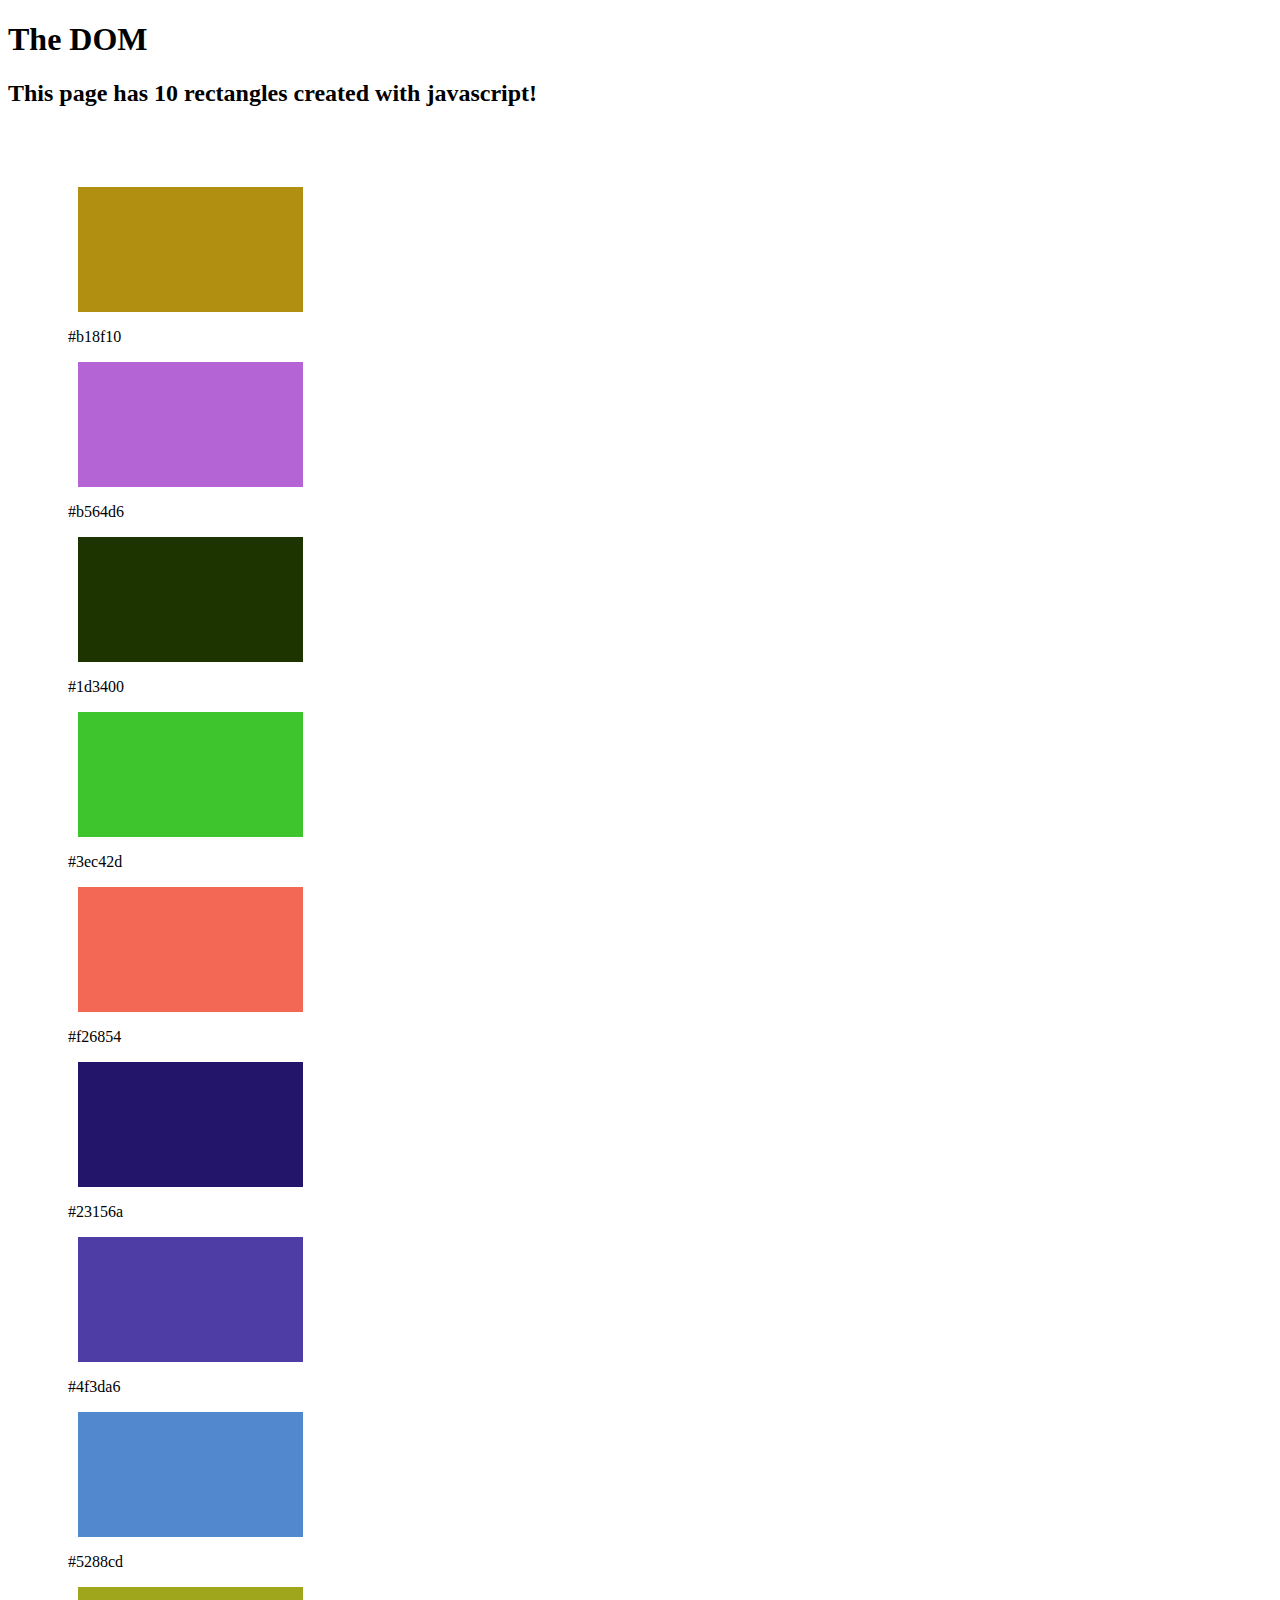
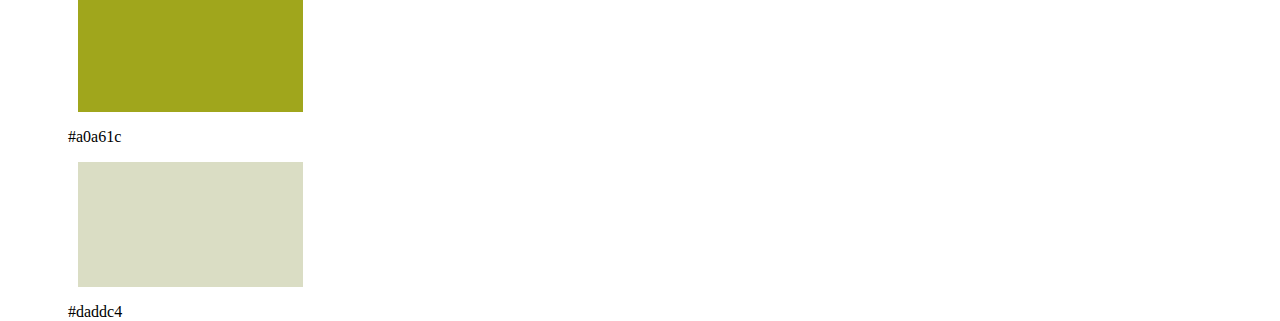
<file: JavaScript_ES6_Homework/dom.html>
<!--  
Homework Assignment #7 
The DOM
-->

<!doctype html>
<html lang="en">
  <head>
    <title>The DOM</title>
    <!-- Required meta tags -->
    <meta charset="utf-8">
    <meta name="viewport" content="width=device-width, initial-scale=1, shrink-to-fit=no">
    
    <!-- Style tag-->
    <style>
        
        html {
            height: 100%;
        }
        /* default div style */
        div {
            height: 125px;
            width: 225px;
            margin: 10px;
        }

        #rectangleWrapper {
            padding: 50px 50px 0 50px;
            height: 100%;
            width: 100%;
        }

    </style>
  </head>
  <body>
      <h1>The DOM</h1>
      <h2>This page has 10 rectangles created with javascript!</h2>

      <!-- Javascript tag -->
      <script> 
          //global values
          //for <body>
          const htmlBody = document.querySelector("body");
          //for containing element <div>
          const container = document.createElement("div");
          //setting id of containing element
          container.id = "rectangleWrapper";
          //array for colors in hex value
          const colorArr = ["#b18f10", "#b564d6", "#1d3400", "#3ec42d", "#f26854", "#23156a", "#4f3da6", "#5288cd", "#a0a61c", "#daddc4"];
          
          //Function exp to setup rectangle color, id and appending it to the containing element <div>
          const setupRectangle = (arr, el1, el2, i, contElement) => {
              //setting up color for rectangle
              el1.style.backgroundColor = arr[i];
              //setting up unique id for rectangle
              el1.id = "rect" + i;
              //setting up color text 
              el2.innerText = arr[i];
              //printing the unique id
              console.log(el1.id);
              //adding same class for each rectangle
              el1.classList.add("rectangle");
              //appending rectangle to the contaning element <div>
              contElement.appendChild(el1);
              //appending color text <p> to the containing element <div>  
              contElement.appendChild(el2);  
          }
          //Function exp to create the rectangle
          const createSimilarRectangles = (n, color, wrapper)=> {
                //loop to create the element
                for(let i = 0; i < n; i++ ) {   
                    //creating new rectangle <div> element
                    const newRect = document.createElement("div");
                    //creating new <p> to hold text of color of the above rectangle
                    const colorP = document.createElement("p");
                    //calling setupRectangle to set color, unique id, print id, color text, same class and append them
                    setupRectangle(color, newRect, colorP, i, wrapper);
                }           
            }

          console.log("Here are the rectangle IDs: ");  
          //create 10 rectangle
          createSimilarRectangles(10, colorArr, container);
          //appending the containing element to the body
          htmlBody.appendChild(container);
      </script>
  </body>
</html>
</file>
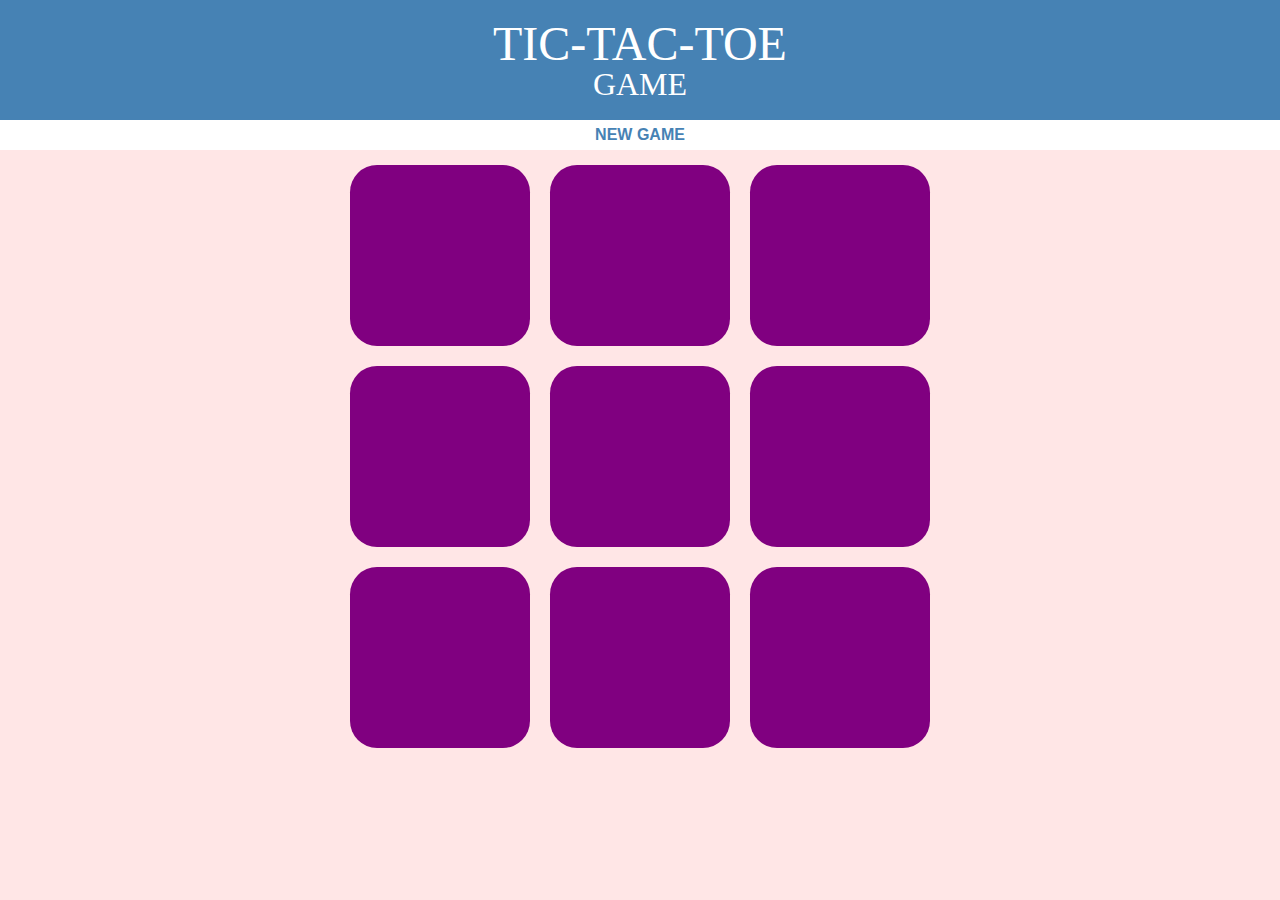
<file: JavaScript_ES6_Homework/Events/app.html>
<!doctype html>
<html lang="en">
  <head>
    <title>Tic-Tac-Toe Game</title>
    <!-- Required meta tags -->
    <meta charset="utf-8">
    <meta name="viewport" content="width=device-width, initial-scale=1, shrink-to-fit=no">
  
    <!-- CSS file -->
    <link rel="stylesheet" href="app.css">
   </head>
  <body>
    <h1>
      <span id="colorDisplay">tic-tac-toe</span> 
      <br>
      Game
    </h1>
    <div id="stripe">
      <button id="reset">New Game</button>
    </div>
    <div id="container">
        <div id=0 class="square">1</div>
        <div id=1 class="square">2</div>
        <div id=2 class="square">3</div>
        <div id=3 class="square">4</div>
        <div id=4 class="square">5</div>
        <div id=5 class="square">6</div>
        <div id=6 class="square">7</div>
        <div id=7 class="square">8</div>
        <div id=8 class="square">9</div>
    </div>
    <!-- JavaScript File -->
    <script src="app.js"></script>
  </body>
</html>
</file>
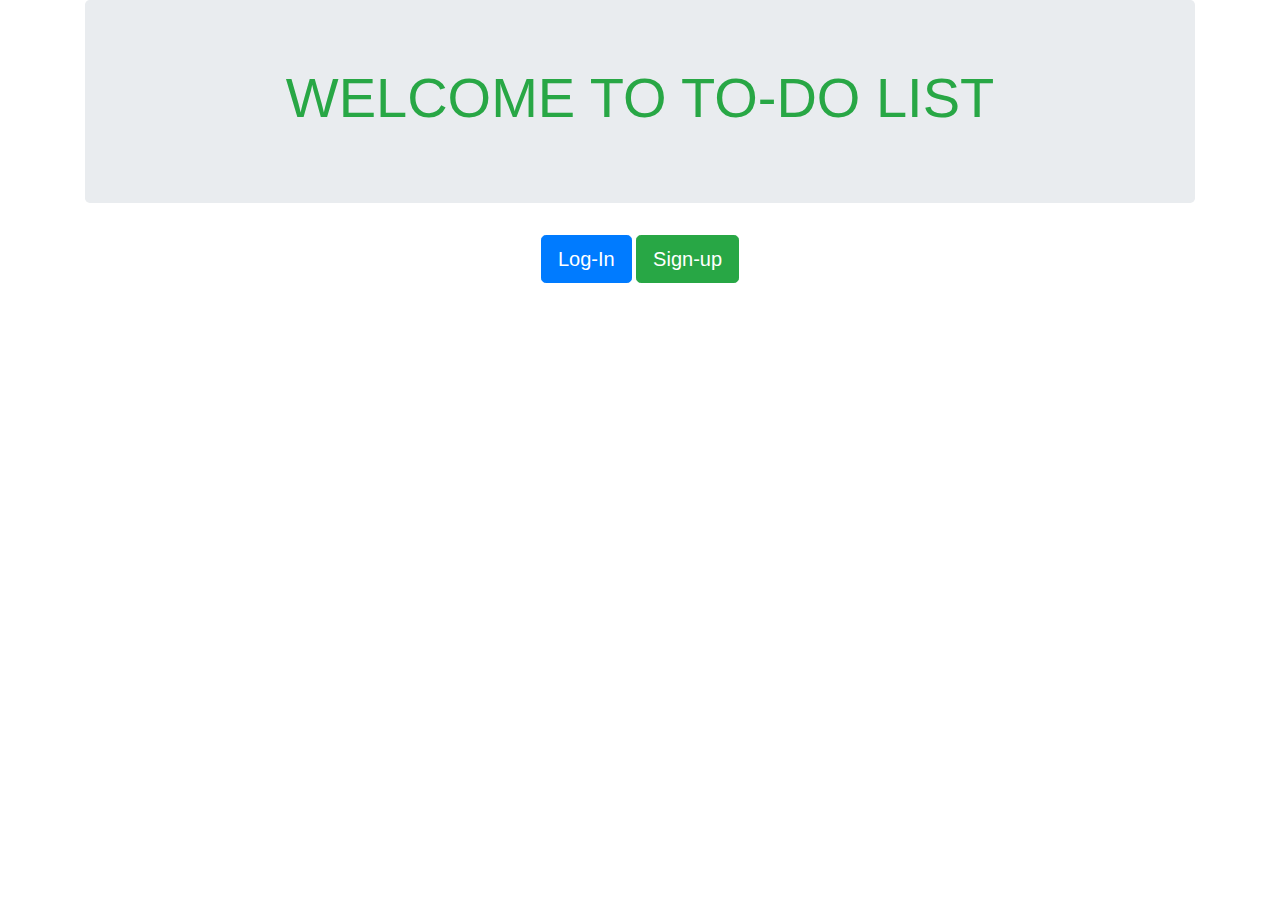
<file: JavaScript_ES6_Homework/Project 1 (incomplete)/app.html>
<!doctype html>
<html lang="en">
  <head>
    <title>Title</title>
    <!-- Required meta tags -->
    <meta charset="utf-8">
    <meta name="viewport" content="width=device-width, initial-scale=1, shrink-to-fit=no">

    <!-- Bootstrap CSS -->
    <link href="Bootstrap/css/bootstrap.css" rel="stylesheet">
    <!-- CSS File -->
    <link rel="stylesheet" href="app.css">
  </head>
  <body>
      <div class="container">
        <!-- Jumbotron -->
          <div class="jumbotron">
              <h1 class="text-center text-success display-4 text-wrap">Welcome to To-Do List</h1>
          </div>

          <div id="startUp" class="text-center">
              <button id="btnLog" class="btn btn-lg btn-primary">Log-In</button>
              <button id="btnSign" class="btn btn-lg btn-success">Sign-up</button>
          </div>

          <!--log-in page  -->
          <div id="logIn" class="hide">
              <form id="myLogInForm">
                  <div class="form-group">
                    <label for="lEmail">Email address</label>
                    <input type="email" class="form-control" id="lEmail" aria-describedby="emailHelp" placeholder="Enter email" required>
                    <small id="lEmailHelp" class="form-text text-danger hide"></small>
                  </div>
                  <div class="form-group">
                    <label for="lPass">Password</label>
                    <input type="password" class="form-control" id="lPass" placeholder="Password" required>
                    <small id="lPassHelp" class="form-text text-danger hide"></small>
                  </div>
                  <div class="form-group text-center">
                    <button type="submit" class="btn btn-primary">Log-in</button>
                  </div>
              </form>
          </div>
          
          <!-- SignUp page -->
          <div id="signUp" class="hide  mt-5">
                <form id="mySignUpForm">
                  <div class="form-group">
                      <label for="sFName">First Name</label>
                      <input type="text" id="sFName" class="form-control" placeholder="First name" >
                      <small id="sFNameHelp" class="form-text text-danger hide"></small>
                    </div>
                    <div class="form-group">
                      <label for="sLName">Last Name</label>
                      <input type="text" id="sLName" class="form-control" placeholder="First name" >
                      <small id="sLNameHelp" class="form-text text-danger hide"></small>
                    </div>
                    <div class="form-group">
                      <label for="sEmail">Email</label>
                      <input type="text" class="form-control" id="sEmail" placeholder="Email">
                      <small id="sEmailHelp" class="form-text text-danger hide"></small>
                    </div>
                    <div class="form-group">
                      <label for="sPass">Password</label>
                      <input type="password" class="form-control" id="sPass" placeholder="Password" >
                      <small id="sPassHelp" class="form-text text-danger hide"></small>
                    </div>
                    <div class="form-group form-check">
                      <input type="checkbox" class="form-check-input" id="sCheck">
                      <label class="form-check-label" for="sCheck">I agree to the Terms of Use</label>
                      <small id="sCheckHelp" class="form-text text-danger hide"></small>
                    </div>
                    <div class="form-group text-center">
                      <button type="submit" class="btn btn-primary mr-3">Sign-up</button>
                    </div>
                  </form>    
          </div>         
          <!-- User Account Settings -->
          <div id="accountSetting" class="hide mt-0">
            <form id="myAccountForm" class="mt-5">
              <div class="form-group">
                  <label for="aFName">First Name</label>
                  <input type="text" id="aFName" class="form-control" placeholder="First name" >
                  <small id="aFNameHelp" class="form-text text-danger hide"></small>
                </div>
                <div class="form-group">
                  <label for="aLName">Last Name</label>
                  <input type="text" id="aLName" class="form-control" placeholder="Last name" >
                  <small id="aLNameHelp" class="form-text text-danger hide"></small>
                </div>
                <div class="form-group">
                  <label for="aEmail">Email</label>
                  <input type="text" class="form-control" id="aEmail" placeholder="Email" >
                  <small id="aEmailHelp" class="form-text text-danger hide"></small>
                </div>
                <div class="form-group">
                  <label for="aOPass">Old Password</label>
                  <input type="password" class="form-control" id="aOPass" placeholder="Password" >
                  <small id="aOPassHelp" class="form-text text-danger hide"></small>
                </div>
                <div class="form-group">
                  <label for="aNPass">Enter New Password</label>
                  <input type="password" class="form-control" id="aNPass" placeholder="Password" >
                  <small id="aNPassHelp" class="form-text text-danger hide"></small>
                </div>
                <div class="form-group text-center">
                  <button type="submit" class="btn btn-success ">Update</button>
                  <button id="cancel" type="button" class="btn btn-danger mr-3">Cancel</button>
                </div>
              </form> 
          </div>

      </div>
      <!-- User DashBoard-->
      <div id="dashboard" class="hide">
        <nav class="navbar navbar-expand-lg navbar-light bg-light">
            <a id="userStats" class="navbar-brand" >User Name</a>
            <button id="btnAccount" class="btn btn-outline-success ml-auto" type="button">Account Settings</button>
            <button id="btnLogOut" class="btn btn-outline-danger ml-2" type="button">Log Out</button>
        </nav>
        <div class="container">
          <ul class="nav nav-tabs mt-4 mb-4">
              <li id="dashCurrentToDo" class="nav-item">
                  <a class="nav-link active" href="#">Todo Lists</a>
              </li>
              <li id="dashCreateToDo" class="nav-item">
                  <a class="nav-link" href="#">Create New To-Do</a>
              </li>
          </ul>
          <div id="userCurrentList" class="hide">
            <ul id="userList" class="list-group">
              <!-- <li id="listEmptyMsg" class="list-group-item border-bottom-0 hide">No List Found</li> -->
            </ul>
            <div id="userCurrentListItemDisplay" class="hide">
              <form class="form-inline">
                <input type="text" class="form-control form-control-sm mb-2 mr-sm-2 " id="clickedListName" placeholder="List Name" disabled>
                <button type="button" id="rename"class="btn btn-info btn-sm py-1 ml-auto">Rename</button>
              </form>
              <ul id="userCurrentListItem" class="list-group">
              </ul>    
              <div class="text-center">
                <button type="button" id="save" class="btn btn-success mt-2">Save</button>
                <button type="button" id="back" class="btn btn-primary mt-2">Back</button>
              </div>   
            </div>
          </div>
            <div id="createToDoMenu" class="hide">
              <form class="form-inline">
                <input type="text" class="form-control mb-2 mr-sm-2" id="toDoListName" placeholder="To-Do List Name">
                <button type="button" id="toDoAdd" class="btn btn-info ml-auto mr-2 mb-2">Add To-do</button>
                <button type="button" id="toDoUndo" class="btn btn-danger mb-2">Remove</button>
              </form>
            </div>
            <!-- User To-Do list -->
            <div id="todo" class="text-center hide">
              <!-- <form action=""></form> -->
                <ul id="listTodoItem" class="list-group">
                </ul>
                <button id="toDoCreate" class="btn btn-success mt-2 text-center hide">Create</button>
            </div>
        </div>
      </div> 

    <!-- Script Tag -->
    <script src="app.js"></script>
  </body>
</html>
</file>
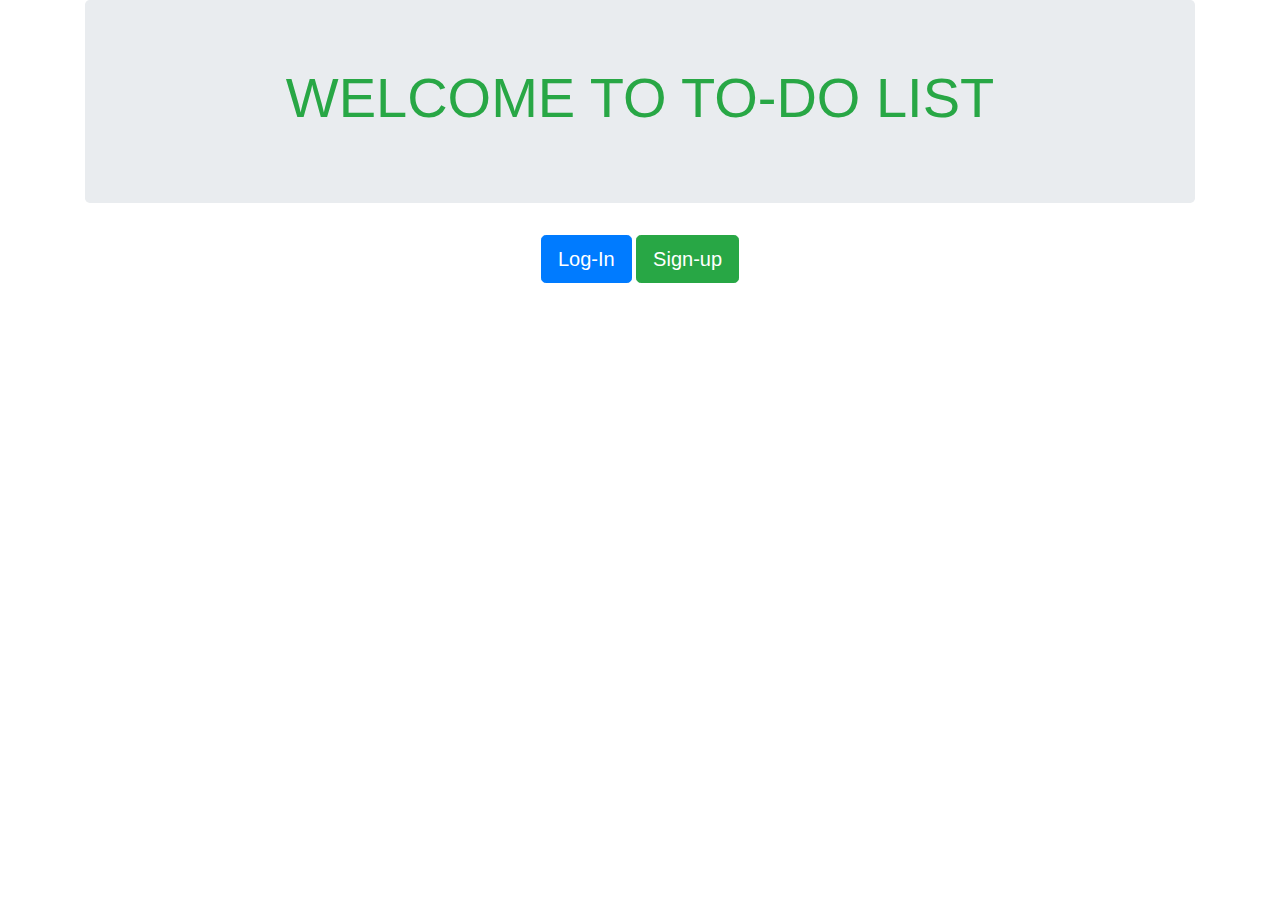
<file: JavaScript_ES6_Homework/Project 1/app.html>
<!doctype html>
<html lang="en">
  <head></head>
  <body>
    <!-- Script Tag -->
    <script src="./JS/bcrypt.js"></script>
    <script src="./JS/app.js"></script>
    <!-- Template -->
    <script src="./JS/template.js"></script>
  </body>
</html>
</file>
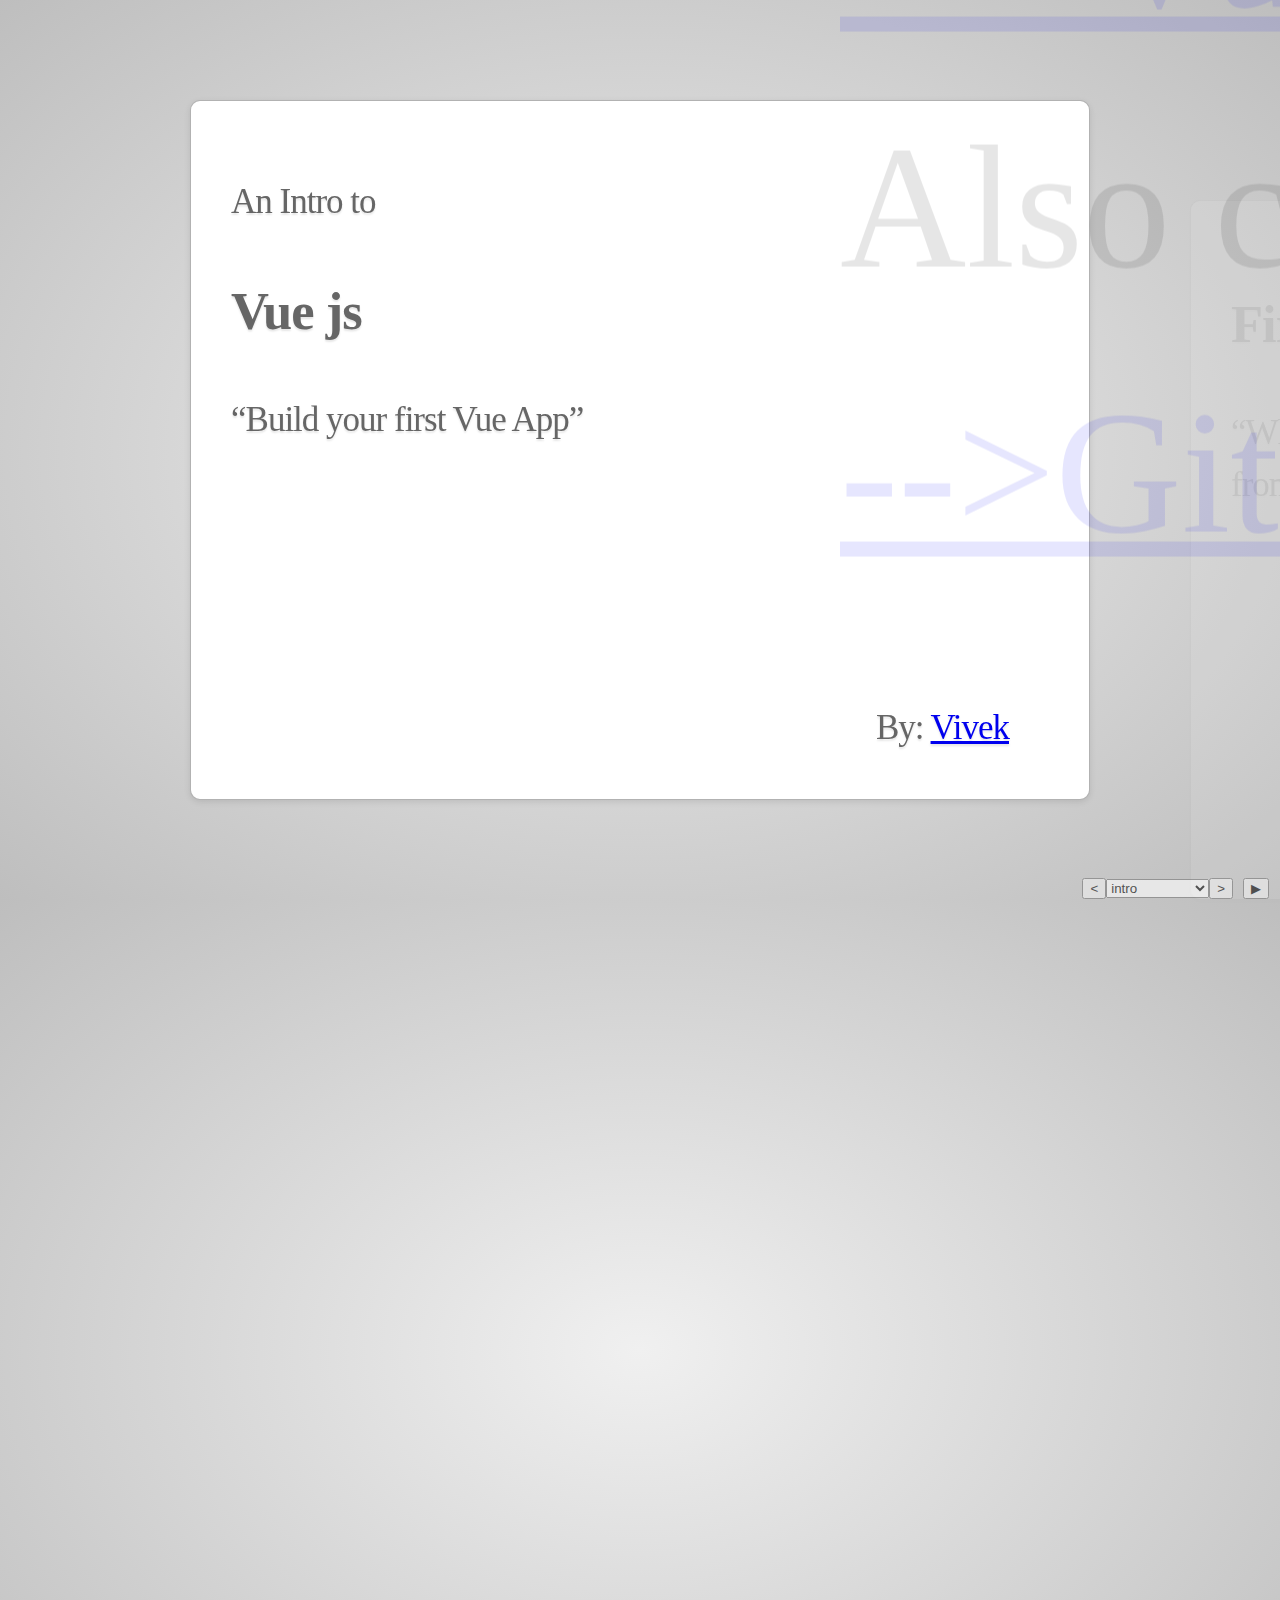
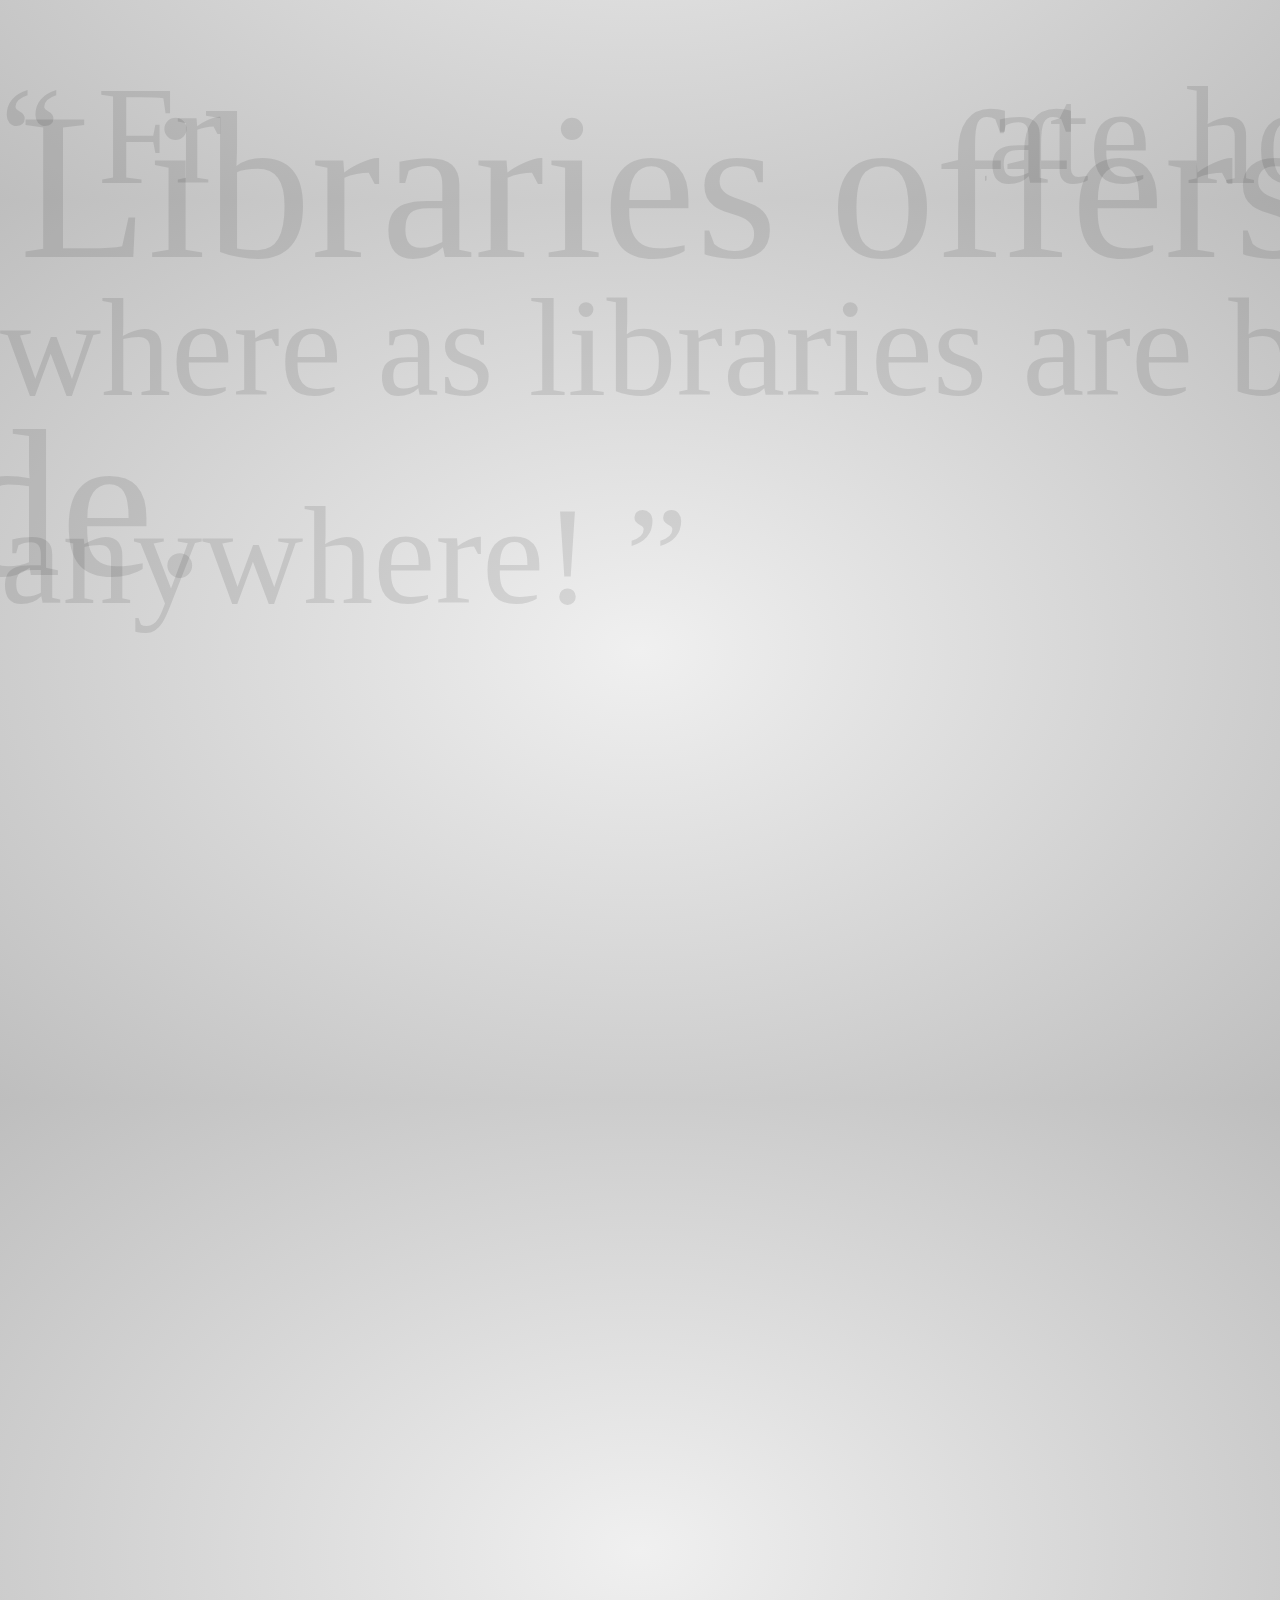
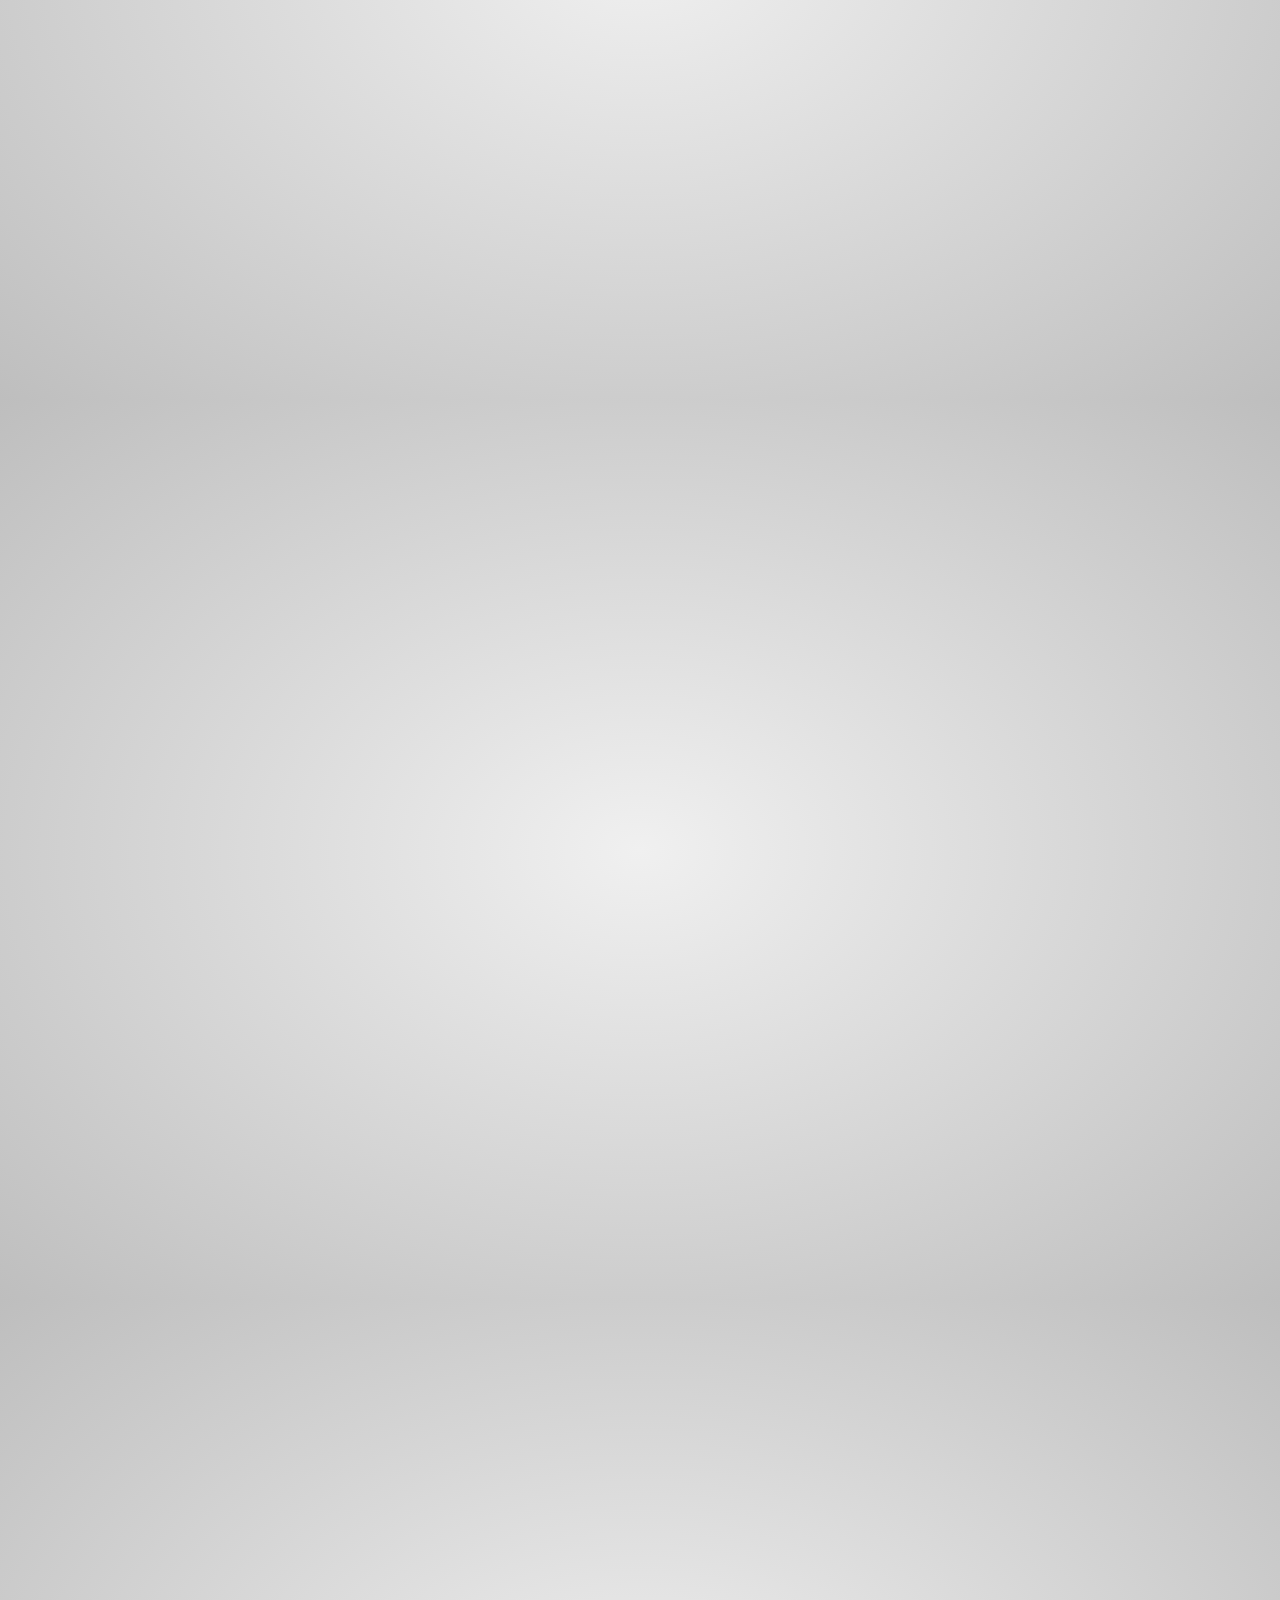
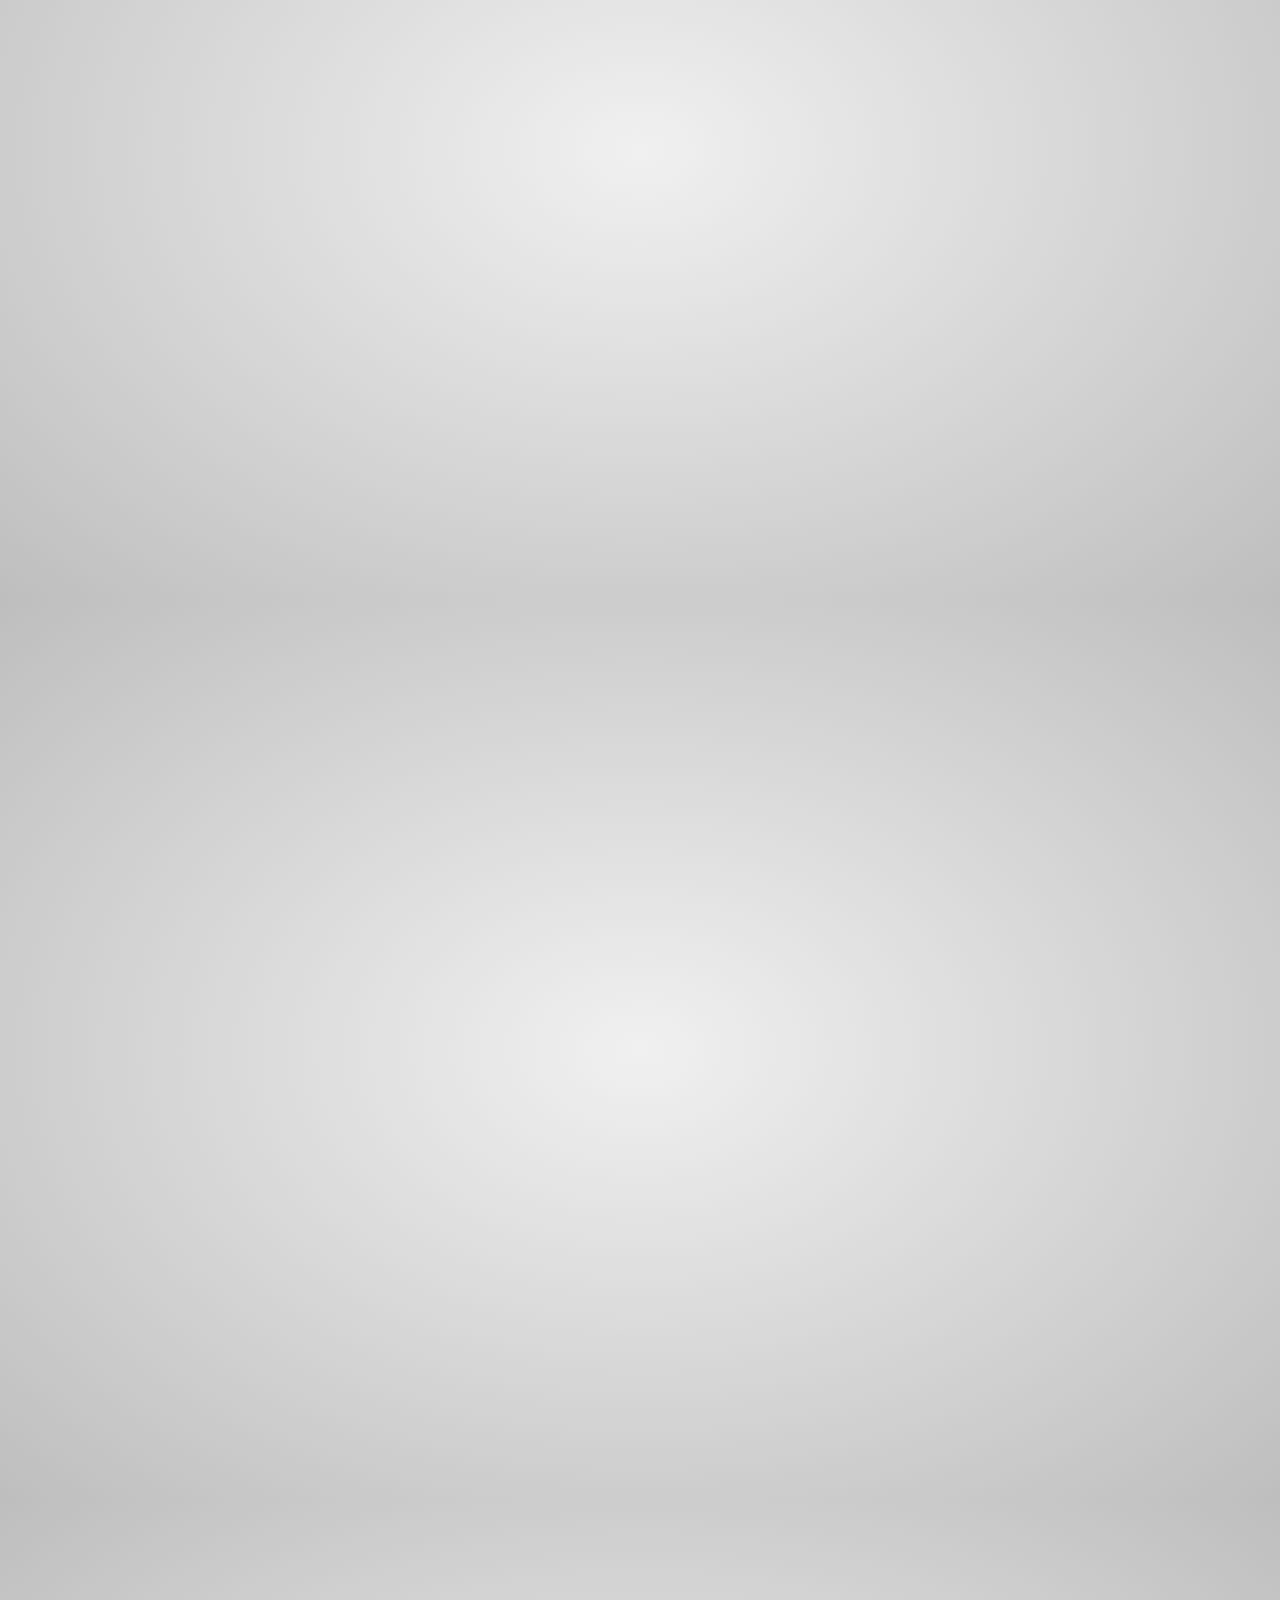
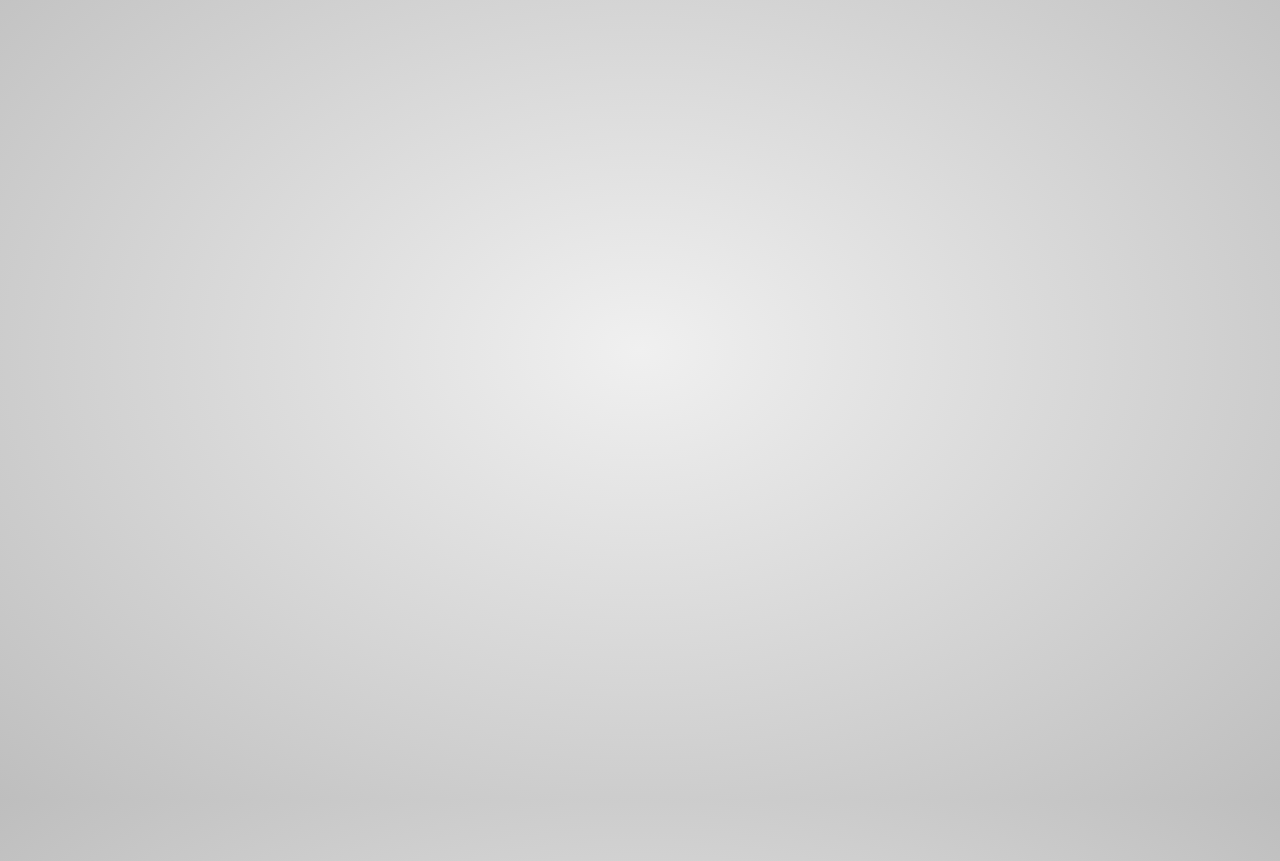
<file: JavaScript_ES6_Homework/Project 2/app.html>
<!DOCTYPE html>
<html lang="en">
<head>
    <meta charset="UTF-8">
    <meta name="viewport" content="width=device-width, initial-scale=1.0">
    <meta http-equiv="X-UA-Compatible" content="ie=edge">
    <title>An Intro to Vue js</title>
    
    <!-- bootstrap -->
    <link rel="stylesheet" href="https://stackpath.bootstrapcdn.com/bootstrap/4.2.1/css/bootstrap.min.css" integrity="sha384-GJzZqFGwb1QTTN6wy59ffF1BuGJpLSa9DkKMp0DgiMDm4iYMj70gZWKYbI706tWS" crossorigin="anonymous">
    <!-- css -->
    <link rel="stylesheet" type="text/css" href="assets/css/app.css">

</head>
<body class="impress-not-supported">
    <!-- fallback message if impress js is not supported -->
    <div class="fallback-message">
            <p>Your browser <b>doesn't support the features required</b> by impress.js, so you are presented with a simplified version of this presentation.</p>
            <p>For the best experience please use the latest <b>Chrome</b>, <b>Safari</b> or <b>Firefox</b> browser.</p>
    </div>

    <div id="impress" >
        <div id="intro" class="step slide" data-x="-1000" data-y="-1500">
            <div id="title" class="d-flex flex-column text-center">
                <p class="display-3 mb-5 text-primary">An Intro to </p>
                <h2 class="display-1 text-success">Vue js</h2>
                <q class="text-center my-5 text-info">Build your first <span class="text-success">Vue App</span></q>
            </div>       
            <div class="d-flex justify-content-end align-items-end bottom-right">
                <p class="text-dark">
                    By:
                    <a 
                    href="https://www.linkedin.com/in/vivek-chetia-13b61111a/"
                    target="_blank">
                        Vivek
                    </a>
                </p>
            </div>   
        </div>
        <div id="content" class="step slide text-center d-flex flex-column " data-x="0" data-y="-1400">
            <h2 class="display-3 mb-5">First Let's Understand</h2>
            <q class="my-3">What is Javascript <span class="text-light bg-dark">Framework?</span></q>
            <q class="my-3">How they are different from <span class="text-light bg-dark">libraries?</span></q>
        </div>
    
        <div id="framework" class="step slide text-center d-flex flex-column" data-x="1000" data-y="-1300">
            <h2 class="display-2 mb-5">Framework</h2>
            <p class="text-info">
                JS frameworks are collections of 
                <br>
                <span class="text-light bg-dark">
                    JavaScript code libraries
                </span> 
                <br>
                that provide developers with pre-written JS code to use for 
                routine programming features and tasks—literally a framework
                <br> 
                <span class="text-light bg-dark">
                    to build websites or web applications around.
                </span>
            </p>
        </div>

        <div id="lib" class="step" data-x="0" data-y="0" data-scale="6">
            <p class="text-dark">
                Where as Libraries offers functions to be called by its parent code.
            </p>
        </div>

        <div id="difference" class="step text-center" data-x="0" data-y="0" data-scale="4">
            <q class="text-success display-3">
                Framework dictate how your project will be structured, where as libraries
                are building blocks that can be used anywhere!
            </q>
        </div>

        <div id="vueIntro" class="step" data-x="850" data-y="3000" data-rotate="-90" data-scale="5">
            <h2 class="display-2">Now lets Learn About Vue js</h2>
        </div>

        <div id="vueDef" class="step" data-x="2850" data-y="3000" data-rotate="-90" data-scale="4">
            <ul class="list-group list-group-flush text-center">
                <li class="list-group-item list-group-item-success">
                    Vue is a progressive framework for building user interfaces.
                </li>
                <li class="list-group-item">
                    Vue is also perfectly capable of powering sophisticated 
                    <span class="text-light bg-dark">
                        Single-Page Applications
                    </span> 
                    when used in combination with modern tooling and supporting libraries.
                </li>
            </ul>
        </div>

        <div id="vueWhy" class="step" data-x="7850" data-y="3000" data-rotate="-90" data-scale="4">
                <h2 class="display-4">Why you should use Vue js ?</h2>       
        </div>

        <div id="vueRe1" class="step" data-x="7850" data-y="5000" >
            <h2 class="display-3">
                It's small ,
                <br> 
                Very Small</h2>
                <p>
                    The size of this framework is 
                    <span class="text-light bg-dark">
                        18–21KB
                    </span> 
                    and it takes no time for the user
                    to download and use it. This does not mean that it has low speed because
                    of small size. Instead, it beats all the bulky frameworks like React.js,
                    Angular.js, and Ember.js.
                </p>       
        </div>

        <div id="vueRe2" class="step" data-x="8850" data-y="5000" >
                <h2 class="display-3">
                    Easy to Understand and Develop Applications
                </h2>
                <p>
                    One of the reasons for the popularity of
                    this framework is that it is quite 
                    <span class="text-light bg-dark">
                        easy to understand
                    </span>.
                </p>       
        </div>

        <div id="vueRe3" class="step" data-x="9850" data-y="5000" >
                <h2 class="display-3">
                    Comprehensive documentation
                </h2>
                <p>
                    The Vue documentation is 
                    <span class="text-light bg-dark">
                        very detailed, easy to understand, 
                        and includes various code examples.
                    </span> 
                    It also has a good, growing community of developers 
                    that can offer help when needed.
                </p>       
        </div>

        <div id="vueReEnd" class="step" data-x="10850" data-y="5000" >
            <h2 class="display-3">
                Want to know more ?
            </h2>
            <p>Visit</p>
            <a href="https://dev.to/lynnewritescode/6-reasons-to-use-vuejs-1p6c" 
            class="text-light bg-dark"
            target="_blank">
                --->6 Reasons to use Vue.js<---
            </a>
        </div>

        <div id="defEnd" class="step" data-x="4850" data-y="3000" data-rotate="-90" data-scale="4">
            <h2 class="display-3">That's all for thoery!</h2>
            <p>Lets build our first <span class="text-light bg-dark">Vue js App ;)</span></p>        
        </div>
        
        <div id="vueCodeIntro" class="step" data-x="6850" data-y="3000" data-rotate="90" data-scale="4">
            <h2 >Open up your favorite code editor now :)</h2>
        </div>    

        <div id="vueCode1" class="step slide text-center" data-x="2500" data-y="500">
            <h2 class="display-3 text-primary">Make a html page</h2>
            <p>
                Edit the header tag: 
            </p>
            <img src="assets/img/1.jpg" alt="img1" class="big-img">
        </div>
        
        <div id="vueCode2" class="step slide text-center" data-x="3500" data-y="500">
            <h2 class="display-3 text-info">Now inside the body</h2>
            <img src="assets/img/2.jpg" alt="img2" class="small-img">            
        </div>

        <div id="vueCode3" class="step slide text-center" data-x="4500" data-y="500">
            <h2 class="text-info display-4">JavaScript Time!</h2>
            <P>Write the following code in your <span class="text-light bg-dark">main.js</span> file.</P>
            <img src="assets/img/3.jpg" alt="img2" class="small-img">
        </div>

        <div id="vueUndIntro" class="step" data-x="5500" data-y="-300" data-rotate="180" data-scale="3">
            <h2 class="display-4">Let's understand the code now</h2>
        </div>

        <div id="vueUnd1" class="step text-center" data-x="5500" data-y="-2000" data-rotate="180" >
            <h2 class="text-success display-3">
                Property 'el' allows us to make a connection 
                to the target element.
            </h2>
        </div>
        
        <div id="vueUndImg1" class="step" data-x="5500" data-y="-2500" data-rotate="180" >
            <img src="assets/img/4.jpg" alt="img4">
        </div>

        <div id="vueUnd2" class="step text-center" data-x="4500" data-y="-2000" data-rotate="180" >
            <h2 class="text-success display-4">
                Property 'data' allows us to store data for the specific 
                key that will used in the html inside 
                <br>
                {{ key }}.
            </h2>
        </div>
    
        <div id="vueUndImg3" class="step" data-x="4500" data-y="-2500" data-rotate="180" >
            <img src="assets/img/5.jpg" alt=""img5s>
        </div>

        <div id="codeRun" class="step" data-x="3500" data-y="-2500" data-rotate="180">
            <h2 class="display-3">Let's run the code check the output :)</h2>            
        </div>

        <div id="codeRunRes" class="step" data-x="2500" data-y="-2500" data-rotate="180">
            <img src="assets/img/6.jpg" alt="img6">                
        </div>  

        <div id="semiEnd" class="step text-center" data-x="1250" data-y="-2500" data-rotate="180" data-scale="-5">
            <h2 class="display-4">That's it! ;p</h2>
            <p>
                Want to learn more 
                <br>
                Visit:
            </p>

            <a href="https://vuejs.org/v2/guide/" 
            class="text-light bg-dark"
            target="_blank"> 
                --> Vue js Guide <--
            </a>
            <br>

            <span class="text-danger">Also check out my sample vue project ;)</span>
            <br>
            
            <a 
            href="https://github.com/vikizax/Homework_assignment/tree/master/JavaScript_ES6_Homework/Project%202/Vue%20js%20Project"
            target="_blank">
                -->Github link<--
            </a>
        </div>

        <div id="endVue" class="step text-center" data-x="8500" data-y="-900" data-rotate="-180" data-scale="-10">
            <h2 class="display-1">Thank You ! </h2>
        </div>

        <div id="overview" class="step" data-x="3000" data-y="1500" data-z="0" data-scale="15"></div>
    </div>
    <div id="impress-toolbar"></div>
    <script>
    if ("ontouchstart" in document.documentElement) { 
        document.querySelector(".hint").innerHTML = "<p>Swipe left or right to navigate</p>";
    }
    </script>
    <!-- script -->
    <script src="assets/js/impress.js"></script>
    <script>impress().init();</script>
</body>
</html>
</file>
<file: JavaScript_ES6_Homework/Events/app.css>
body {
    background-color: #ffe6e6;
    margin: 0;
    font-family:"Montserrat", "Avenir";
}

.square {
    width : 30%;
    background: purple;
    padding-top: 12%;
    padding-bottom: 12%;
    float: left;
    color: rgba(255, 255, 255, 0);
    margin: 1.66%;
    border-radius: 15%;
    font-size: 32px;
    text-align: center;
    transition: background 0.6s;
    -webkit-transition: background 0.6s;
    -moz-transition: background 0.6s;
    -webkit-user-select: none;  
    -moz-user-select: none;    
    -ms-user-select: none;      
     user-select: none;
}

#container {
    max-width: 600px;
    margin: 5px auto;
}

h1 {
    color: white;
    text-align: center;
    background-color: steelblue;
    margin: 0;
    font-weight: normal;
    text-transform: uppercase;
    line-height: 1;
    padding: 20px 0;
}

#stripe {
    background-color: white;
    height: 30px;
    text-align: center;
}

.selected {
    color: white;
    background: steelblue;
}

#colorDisplay {
    font-size: 150%;
}

button{
    border: none;
    background: none;
    text-transform: uppercase;
    height: 100%;
    font-weight: 700;
    color: steelblue;
    font-size: inherit;
    transition: all 0.3s;
    -webkit-transition: all 0.3s;
    -moz-transition :all 0.3s;
    outline: none;
}

button:hover {
    color: white;
    background: steelblue;
}

.playerOne {
    background: red;
}

.playerTwo {
    background: black;
}
</file>
<file: JavaScript_ES6_Homework/Project 1 (incomplete)/app.css>
body {
    height: 100%;
}

h1 {
    text-transform: uppercase;
}

ul {
    max-width: 600px;
    margin: 5px auto;
}

#logIn {
    max-width: 600px;
    margin: 5px auto;
}

#signUp {
    max-width: 600px;
    margin: 5px auto;
}

#accountSetting {
    max-width: 600px;
    margin: 5px auto;
}

#createToDoMenu {
    max-width: 600px;
    margin: 5px auto;
}

#todo ul li input[type="text"] {
    width: 520px;
    margin-right: 15px;
}

#userList {
    text-transform: capitalize;
}

#userCurrentListItemDisplay {
    max-width: 600px;
    margin: 5px auto;
}

#userCurrentListItem li {
    text-transform: capitalize;
}

.hide {
    display: none;
}

.signUpBg {
    background: green; 
}

.logInBg {
    background: steelblue;
}

.check {
    width: 20px;
    height: 20px; 
}
</file>
<file: JavaScript_ES6_Homework/Project 2/assets/css/app.css>
body {
    font-family: 'PT Sans', sans-serif;
    min-height: 740px;

    background: rgb(215, 215, 215);
    background: -webkit-gradient(radial, 50% 50%, 0, 50% 50%, 500, from(rgb(240, 240, 240)), to(rgb(190, 190, 190)));
    background: -webkit-radial-gradient(rgb(240, 240, 240), rgb(190, 190, 190));
    background:    -moz-radial-gradient(rgb(240, 240, 240), rgb(190, 190, 190));
    background:     -ms-radial-gradient(rgb(240, 240, 240), rgb(190, 190, 190));
    background:      -o-radial-gradient(rgb(240, 240, 240), rgb(190, 190, 190));
    background:         radial-gradient(rgb(240, 240, 240), rgb(190, 190, 190));
}

.fallback-message {
    font-family: sans-serif;
    line-height: 1.3;

    width: 780px;
    padding: 10px 10px 0;
    margin: 20px auto;

    border: 1px solid #E4C652;
    border-radius: 10px;
    background: #EEDC94;
}

.impress-supported .fallback-message {
    display: none;
}

.slide {
    display: block;

    width: 900px;
    height: 700px;
    padding: 40px 60px;

    background-color: white;
    border: 1px solid rgba(0, 0, 0, .3);
    border-radius: 10px;
    box-shadow: 0 2px 6px rgba(0, 0, 0, .1);

    color: rgb(102, 102, 102);
    text-shadow: 0 2px 2px rgba(0, 0, 0, .1);

    font-family: 'Open Sans', Arial, sans-serif;
    font-size: 20px;
    line-height: 36px;
    letter-spacing: -1px;
}

.step {
    position: relative;
    width: 900px;
    padding: 40px;
    margin: 20px auto;

    -webkit-box-sizing: border-box;
    -moz-box-sizing:    border-box;
    -ms-box-sizing:     border-box;
    -o-box-sizing:      border-box;
    box-sizing:         border-box;

    font-family: 'PT Serif', georgia, serif;
    font-size: 35px;
    line-height: 1.5;
}

.impress-enabled .step {
    margin: 0;
    opacity: 0.1;

    -webkit-transition: opacity 1s;
    -moz-transition:    opacity 1s;
    -ms-transition:     opacity 1s;
    -o-transition:      opacity 1s;
    transition:         opacity 1s;
}

.impress-enabled .step.active { opacity: 1 }

.bottom-right {
    position: absolute;
    bottom: 10px;
    right: 80px;
}

#overview { display: none }

/*
    We also make other steps visible and give them a pointer cursor using the
    `impress-on-` class.
*/
.impress-on-overview .step {
    opacity: 1;
    cursor: pointer;
}

.impress-enabled div#impress-toolbar {
    position: fixed;
    right: 1px;
    bottom: 1px;
    opacity: 0.6;
}
.impress-enabled div#impress-toolbar > span {
    margin-right: 10px;
}

.big-img {
    border: 1px solid #ddd;
    border-radius: 4px;
    padding: 5px;
    height: 400px;
    width: 700px;
}

.small-img {
    margin-top: 50px;
    height: 250px;
    width: 500px;
}
</file>
